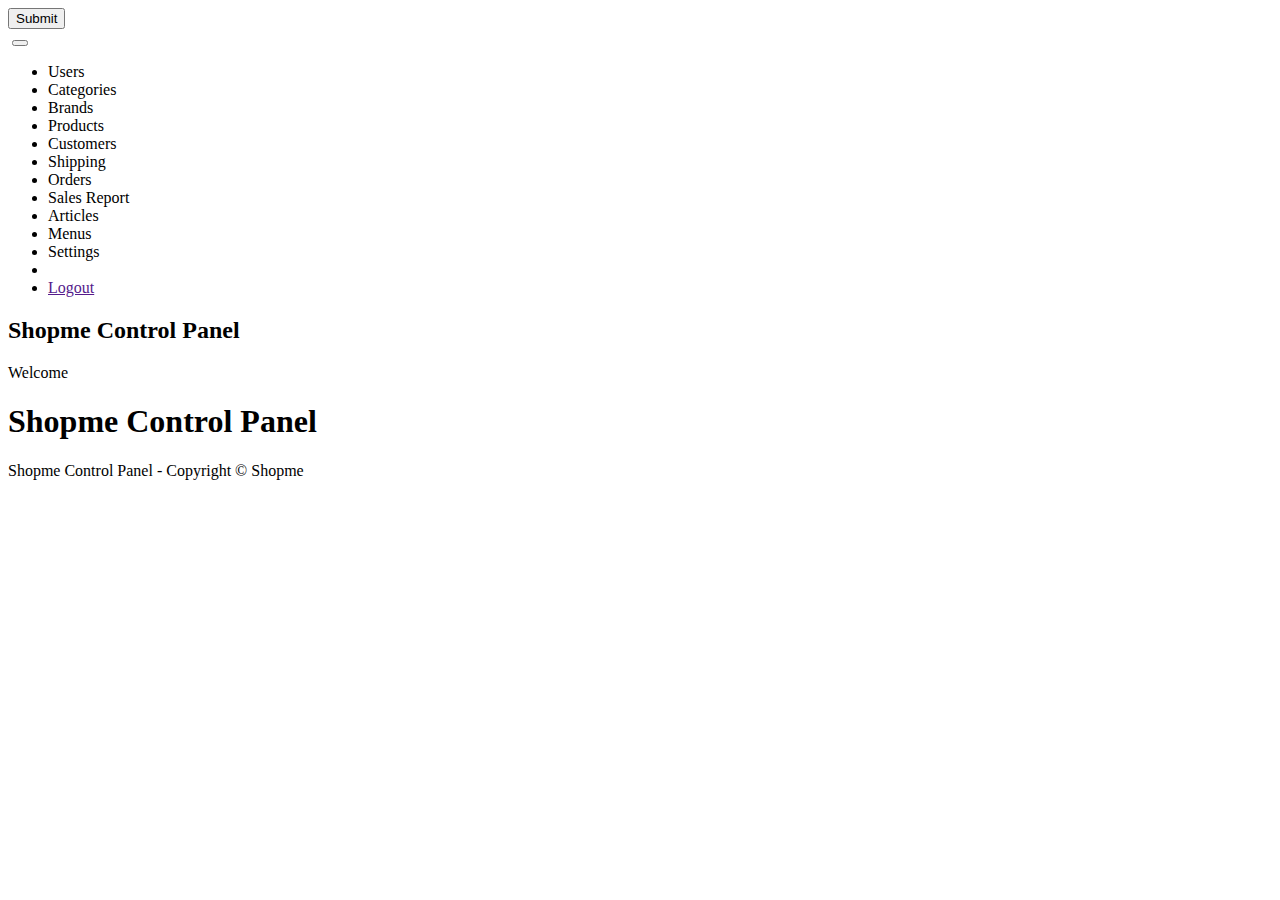
<file: ShopmeProject/ShopmeWebParent/ShopmeBackEnd/src/main/resources/templates/index.html>
<!DOCTYPE html>
<html xmlns:th="http://www.thymeleaf.org"
	xmlns:sec="https://www.thymeleaf.org/thymeleaf-extras-springsecurity5">
<head>
	<meta http-equiv="Content-Type" content="text/html; charset=UTF-8">
	<meta name="viewport" content="width=device-width,initial-scale=1.0, minimum-scale=1.0">

	<title>Home - Shopme Admin</title>
	
	<link rel="stylesheet" type="text/css" th:href="@{/webjars/bootstrap/css/bootstrap.min.css}" />
		<link rel="stylesheet" type="text/css" th:href="@{/fontawesome/all.css}" />
	<link rel="stylesheet" type="text/css" th:href="@{/style.css}" />	
	<script type="text/javascript" th:src="@{/webjars/jquery/jquery.min.js}" ></script>
	<script type="text/javascript" th:src="@{/webjars/bootstrap/js/bootstrap.min.js}" ></script>
</head>
<body>
<div class="container-fluid">
	<div>
		<form th:action="@{/logout}" method="post" th:hidden="true" name="logoutForm">
			<input type="submit" />
		</form>
		<nav class="navbar navbar-expand-lg bg-dark navbar-dark">
			<a class="navbar-brand" th:href="@{/}">
				<img th:src="@{/images/ShopmeAdminSmall.png}" />
			</a>
			<button class="navbar-toggler" type="button" data-toggle="collapse" data-target="#topNavbar">
				<span class="navbar-toggler-icon"></span>
			</button>
			<div class="collapse navbar-collapse" id="topNavbar">
				<ul class="navbar-nav">
					<li class="nav-item" sec:authorize="hasAuthority('Admin')">
					<a class="nav-link" th:href="@{/users}">Users</a>
				</li>
				
				<th:block sec:authorize="hasAnyAuthority('Admin', 'Editor')">
				<li class="nav-item">
					<a class="nav-link" th:href="@{/categories}">Categories</a>
				</li>		
				<li class="nav-item">
					<a class="nav-link" th:href="@{/brands}">Brands</a>
				</li>
				</th:block>
				
				<th:block sec:authorize="hasAnyAuthority('Admin', 'Salesperson', 'Editor', 'Shipper')">
				<li class="nav-item">
					<a class="nav-link" th:href="@{/products}">Products</a>
				</li>
				</th:block>
				
				<th:block sec:authorize="hasAnyAuthority('Admin', 'Salesperson')">
				<li class="nav-item">
					<a class="nav-link" th:href="@{/customers}">Customers</a>
				</li>		
				
				<li class="nav-item">
					<a class="nav-link" th:href="@{/shipping}">Shipping</a>
				</li>
				</th:block>
				
				<th:block sec:authorize="hasAnyAuthority('Admin', 'Salesperson', 'Shipper')">
				<li class="nav-item">
					<a class="nav-link" th:href="@{/orders}">Orders</a>
				</li>
				</th:block>
				
				<th:block sec:authorize="hasAnyAuthority('Admin', 'Salesperson')">
				<li class="nav-item">
					<a class="nav-link" th:href="@{/report}">Sales Report</a>
				</li>	
				</th:block>
				
				<th:block sec:authorize="hasAnyAuthority('Admin', 'Editor')">
				<li class="nav-item">
					<a class="nav-link" th:href="@{/articles}">Articles</a>
				</li>
				
				<li class="nav-item">
					<a class="nav-link" th:href="@{/menus}">Menus</a>
				</li>
				</th:block>
				
				<li class="nav-item" sec:authorize="hasAuthority('Admin')">
					<a class="nav-link" th:href="@{/settings}">Settings</a>
				</li>
					<li>
						<span class="fas fa-user fa-2x icon-silver"></span>
					</li>
					<li class="nav-item dropdown">
						<a class="nav-link dropdown-toggle" data-toggle="dropdown" 
							th:href="@{/account}" 
							sec:authentication="principal.fullname"></a>
						<div class="dropdown-menu">
							<a class="dropdown-item" id="logoutLink" href="">Logout</a>
						</div>
					</li>
										
				</ul>
			</div>
			
		</nav>
	</div>
	<div>
		<h2>Shopme Control Panel</h2>
		Welcome 
		<a th:href="@{/account}" 
			sec:authentication="principal.fullname"></a>	
		<span sec:authentication="principal.authorities"></span>		
	</div>
	<div>
		<h1>Shopme Control Panel</h1>	
	</div>
	
	<div>
		<p>Shopme Control Panel - Copyright &copy; Shopme</p>
	</div>
	
</div>

<script type="text/javascript">
	$(document).ready(function() {
		$("#logoutLink").on("click", function(e) {
			e.preventDefault();
			document.logoutForm.submit();
		});
		
		customizeDropDownMenu();
	});
	
	
	function customizeDropDownMenu() {
	$(".navbar .dropdown").hover(
		function() {
			$(this).find('.dropdown-menu').first().stop(true, true).delay(250).slideDown();
		},
		function() {
			$(this).find('.dropdown-menu').first().stop(true, true).delay(100).slideUp();
		}
	);
	
	$(".dropdown > a").click(function() {
		location.href = this.href;
	});
}
</script>
</body>
</html>
</file>
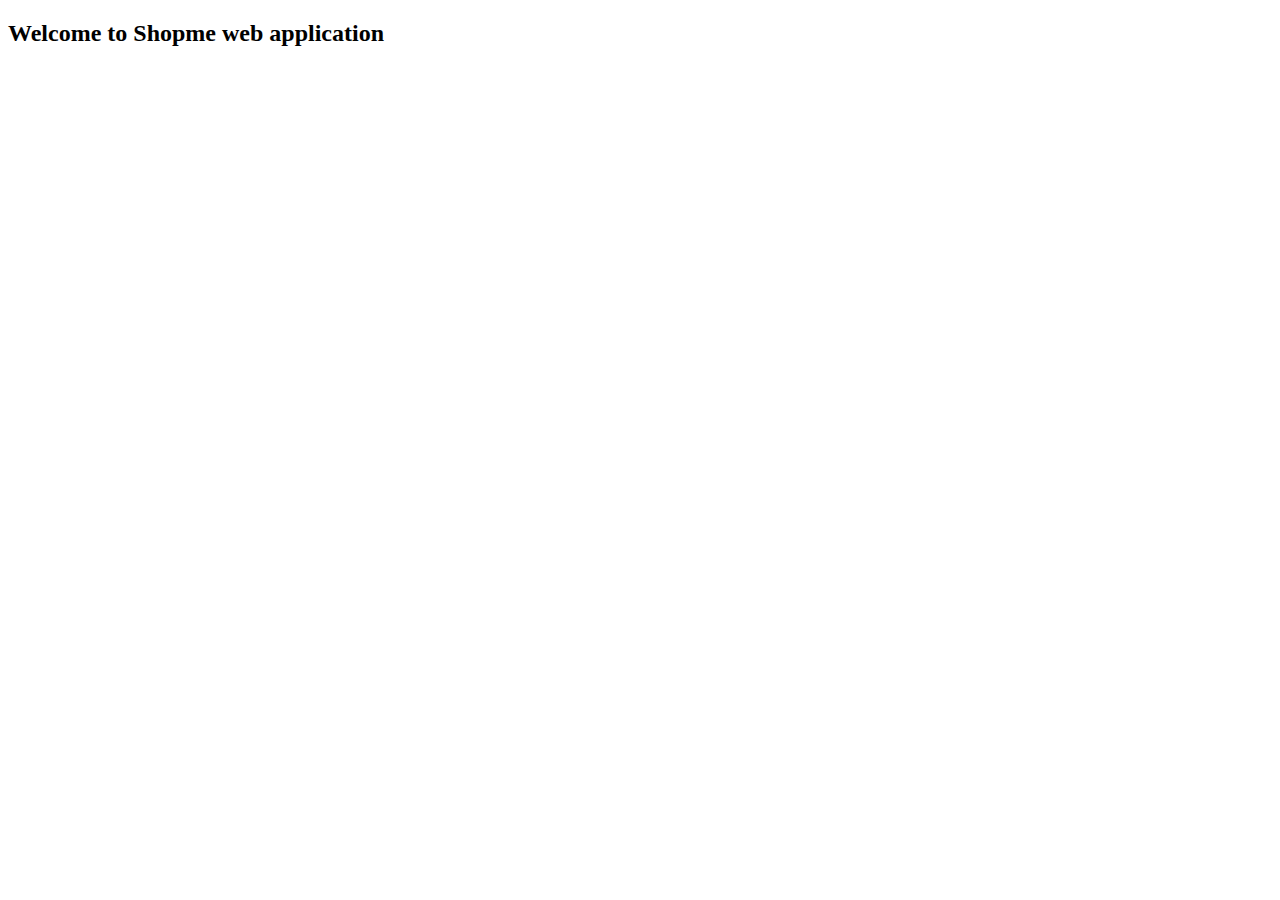
<file: ShopmeProject/ShopmeWebParent/ShopmeFrontEnd/src/main/resources/templates/index.html>
<!DOCTYPE html>
<html xmlns:th="http://www.thymeleaf.org"

<head></head>

<body>
	<div class="container-fluid">
		
		<div>
			<h2>Welcome to Shopme web application</h2>
			

		

	</div>
</body>

</html>
</file>
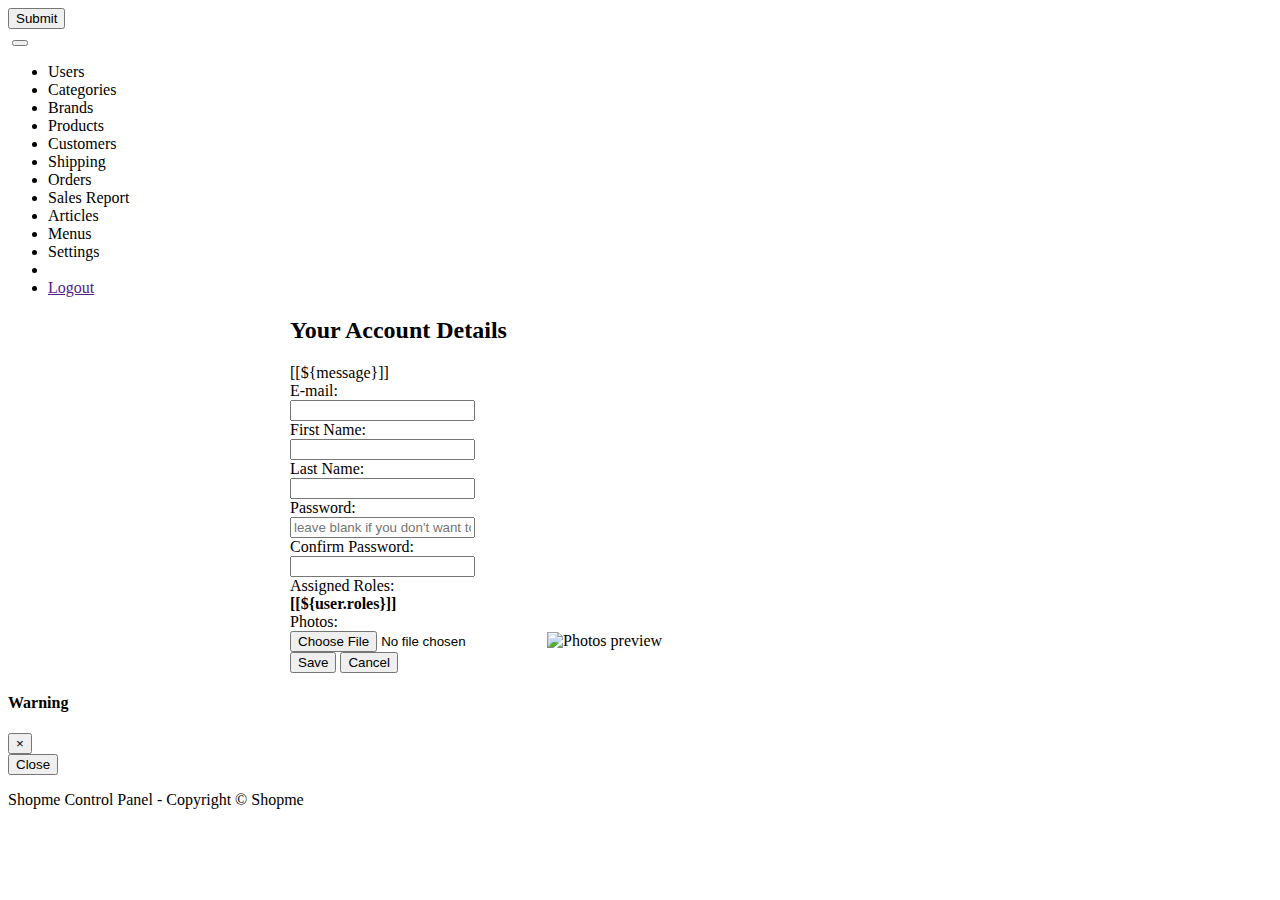
<file: ShopmeProject/ShopmeWebParent/ShopmeBackEnd/src/main/resources/templates/account_form.html>
<!DOCTYPE html>
<html xmlns:th="http://www.thymeleaf.org">
<head th:fragment="page_head(title)">
	<meta http-equiv="Content-Type" content="text/html; charset=UTF-8">
	<meta name="viewport" content="width=device-width,initial-scale=1.0, minimum-scale=1.0">

	<title>[[${title}]]</title>
	
	<link rel="stylesheet" type="text/css" th:href="@{/webjars/bootstrap/css/bootstrap.min.css}" />
	<link rel="stylesheet" type="text/css" th:href="@{/fontawesome/all.css}" />
	<link rel="stylesheet" type="text/css" th:href="@{/style.css}" />		
	<script type="text/javascript" th:src="@{/webjars/jquery/jquery.min.js}" ></script>
	<script type="text/javascript" th:src="@{/webjars/bootstrap/js/bootstrap.min.js}" ></script>
	<script type="text/javascript" th:src="@{/js/common.js}" ></script>
</head>
<body>
<div class="container-fluid">
	<div>
		<form th:action="@{/logout}" method="post" th:hidden="true" name="logoutForm">
			<input type="submit" />
		</form>
		<nav class="navbar navbar-expand-lg bg-dark navbar-dark">
			<a class="navbar-brand" th:href="@{/}">
				<img th:src="@{/images/ShopmeAdminSmall.png}" />
			</a>
			<button class="navbar-toggler" type="button" data-toggle="collapse" data-target="#topNavbar">
				<span class="navbar-toggler-icon"></span>
			</button>
			<div class="collapse navbar-collapse" id="topNavbar">
				<ul class="navbar-nav">
					<li class="nav-item">
						<a class="nav-link" th:href="@{/users}">Users</a>
					</li>
					<li class="nav-item">
						<a class="nav-link" th:href="@{/categories}">Categories</a>
					</li>		
					<li class="nav-item">
						<a class="nav-link" th:href="@{/brands}">Brands</a>
					</li>
					<li class="nav-item">
						<a class="nav-link" th:href="@{/products}">Products</a>
					</li>
					<li class="nav-item">
						<a class="nav-link" th:href="@{/customers}">Customers</a>
					</li>					
					<li class="nav-item">
						<a class="nav-link" th:href="@{/shipping}">Shipping</a>
					</li>
					<li class="nav-item">
						<a class="nav-link" th:href="@{/orders}">Orders</a>
					</li>
					<li class="nav-item">
						<a class="nav-link" th:href="@{/report}">Sales Report</a>
					</li>	
					<li class="nav-item">
						<a class="nav-link" th:href="@{/articles}">Articles</a>
					</li>
					<li class="nav-item">
						<a class="nav-link" th:href="@{/menus}">Menus</a>
					</li>
					<li class="nav-item">
						<a class="nav-link" th:href="@{/settings}">Settings</a>
					</li>
					<li>
						<span class="fas fa-user fa-2x icon-silver"></span>
					</li>
					<li class="nav-item dropdown">
						<a class="nav-link dropdown-toggle" data-toggle="dropdown" 
							th:href="@{/account}" 
							sec:authentication="principal.fullname"></a>
						<div class="dropdown-menu">
							<a class="dropdown-item" id="logoutLink" href="">Logout</a>
						</div>
					</li>
										
				</ul>
			</div>
			
		</nav>
	</div>

	
	<form th:action="@{/account/update}" method="post" style="max-width: 700px; margin: 0 auto"
		enctype="multipart/form-data"
		th:object="${user}">
		<input type="hidden" th:field="*{id}" />
	<div class="text-center">
		<h2>Your Account Details</h2>	
	</div>		
	
	<div th:if="${message != null}" class="alert alert-success text-center">
		[[${message}]]
	</div>	
	
	<div class="border border-secondary rounded p-3">
		<div class="form-group row">
			<label class="col-sm-4 col-form-label">E-mail:</label>
			<div class="col-sm-8">
				<input type="email" class="form-control" th:field="*{email}" readonly="readonly" />
			</div>
		</div>
		
		<div class="form-group row">
			<label class="col-sm-4 col-form-label">First Name:</label>
			<div class="col-sm-8">
				<input type="text" class="form-control" th:field="*{firstName}" required minlength="2" maxlength="45"  />
			</div>
		</div>		
		
		<div class="form-group row">
			<label class="col-sm-4 col-form-label">Last Name:</label>
			<div class="col-sm-8">
				<input type="text" class="form-control" th:field="*{lastName}" required minlength="2" maxlength="45"  />
			</div>
		</div>		
		
		<div class="form-group row">
			<label class="col-sm-4 col-form-label">Password:</label>
			<div class="col-sm-8">
				<input type="password" th:field="*{password}" class="form-control"
					placeholder="leave blank if you don't want to change password"
					minlength="8" maxlength="20"
					oninput="checkPasswordMatch(document.getElementById('confirmPassword'))"
				  />
			</div>
		</div>
		<div class="form-group row">
			<label class="col-sm-4 col-form-label">Confirm Password:</label>
			<div class="col-sm-8">
				<input type="password" id="confirmPassword" class="form-control"
					minlength="8" maxlength="20"
					oninput="checkPasswordMatch(this)"			
				  />
			</div>
		</div>		

		<div class="form-group row">
			<label class="col-sm-4 col-form-label">Assigned Roles:</label>
			<div class="col-sm-8">
				<span><b>[[${user.roles}]]</b></span>
			</div>
		</div>	
		
		<div class="form-group row">
			<label class="col-sm-4 col-form-label">Photos:</label>
			<div class="col-sm-8">
				<input type="hidden" th:field="*{photos}" />
				<input type="file" id="fileImage" name="image" accept="image/png, image/jpeg"
					class="mb-2" />
				<img id="thumbnail" alt="Photos preview" th:src="@{${user.photosImagePath}}"
					class="img-fluid" />
			</div>
		</div>						
				
		<div class="text-center">
			<input type="submit" value="Save" class="btn btn-primary m-3" />
			<input type="button" value="Cancel" class="btn btn-secondary" id="buttonCancel" />
		</div>
	</div>
	</form>
	
	<div class="modal fade text-center" id="modalDialog">
		<div class="modal-dialog">
			<div class="modal-content">
				<div class="modal-header">
					<h4 class="modal-title" id="modalTitle">Warning</h4>
					<button type="button" class="close" data-dismiss="modal">&times;</button>
				</div>
				
				<div class="modal-body">
					<span id="modalBody"></span>
				</div>
				
				<div class="modal-footer">
					<button type="button" class="btn btn-danger" data-dismiss="modal">Close</button>
				</div>
			</div>
		</div>
	</div>
		
		
		
		<div class="text-center m-3">
		<p>Shopme Control Panel - Copyright &copy; Shopme</p>
	</div>
</div>



<script type="text/javascript">
	$(document).ready(function() {
		$("#buttonCancel").on("click", function() {
			window.location = "[[@{/users}]]";
		});
		
		$("#fileImage").change(function() {
			fileSize = this.files[0].size;
			
			if (fileSize > 1048576) {
				this.setCustomValidity("You must choose an image less than 1MB!");
				this.reportValidity();
			} else {
				this.setCustomValidity("");
				showImageThumbnail(this);				
			}
			
		});
	});
	
	function showImageThumbnail(fileInput) {
		var file = fileInput.files[0];
		var reader = new FileReader();
		reader.onload = function(e) {
			$("#thumbnail").attr("src", e.target.result);
		};
		
		reader.readAsDataURL(file);
	}
	
	function checkPasswordMatch(confirmPassword) {
		if (confirmPassword.value != $("#password").val()) {
			confirmPassword.setCustomValidity("Passwords do not match!");
		} else {
			confirmPassword.setCustomValidity("");
		}
	}
	
</script>
</body>
</html>
</file>
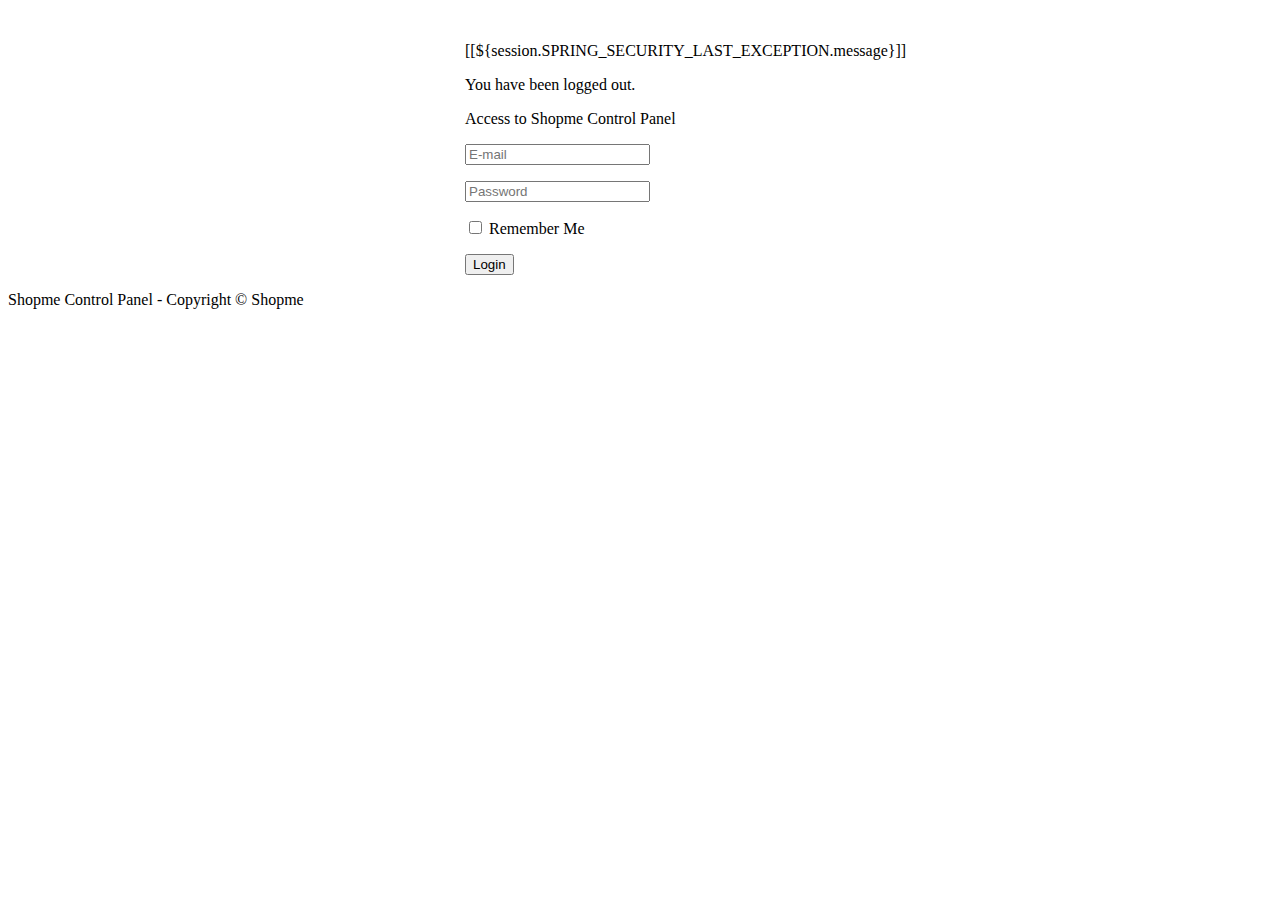
<file: ShopmeProject/ShopmeWebParent/ShopmeBackEnd/src/main/resources/templates/login.html>
<!DOCTYPE html>
<html xmlns:th="http://www.thymeleaf.org">
<head>
	<meta http-equiv="Content-Type" content="text/html; charset=UTF-8">
	<meta name="viewport" content="width=device-width,initial-scale=1.0, minimum-scale=1.0">

	<title>Login - Shopme Admin</title>
	
	<link rel="stylesheet" type="text/css" th:href="@{/webjars/bootstrap/css/bootstrap.min.css}" />
</head>
<body>
<div class="container-fluid text-center">

	<div>
		<img th:src="@{/images/ShopmeAdminBig.png}" />
	</div>
	
	<form th:action="@{/login}" method="post" style="max-width: 350px; margin: 0 auto">
		<div th:if="${param.error}">
			<p class="text-danger">[[${session.SPRING_SECURITY_LAST_EXCEPTION.message}]]</p>
		</div>
		<div th:if="${param.logout}">
			<p class="text-warning">You have been logged out.</p>
		</div>
		
		<div class="border border-secondary rounded p-3">
			<p>Access to Shopme Control Panel</p>
			<p>
				<input type="email" name="email" class="form-control" placeholder="E-mail" required />
			</p>
			<p>
				<input type="password" name="password" class="form-control" placeholder="Password" required />
			</p>
			<p>
				<input type="checkbox" name="remember-me" />&nbsp;Remember Me
			</p>
			<p>
				<input type="submit" value="Login" class="btn btn-primary" />
			</p>			
		</div>
	</form>
	
	<div>
		<p>Shopme Control Panel - Copyright &copy; Shopme</p>
	</div>
	
</div>
</body>
</html>
</file>
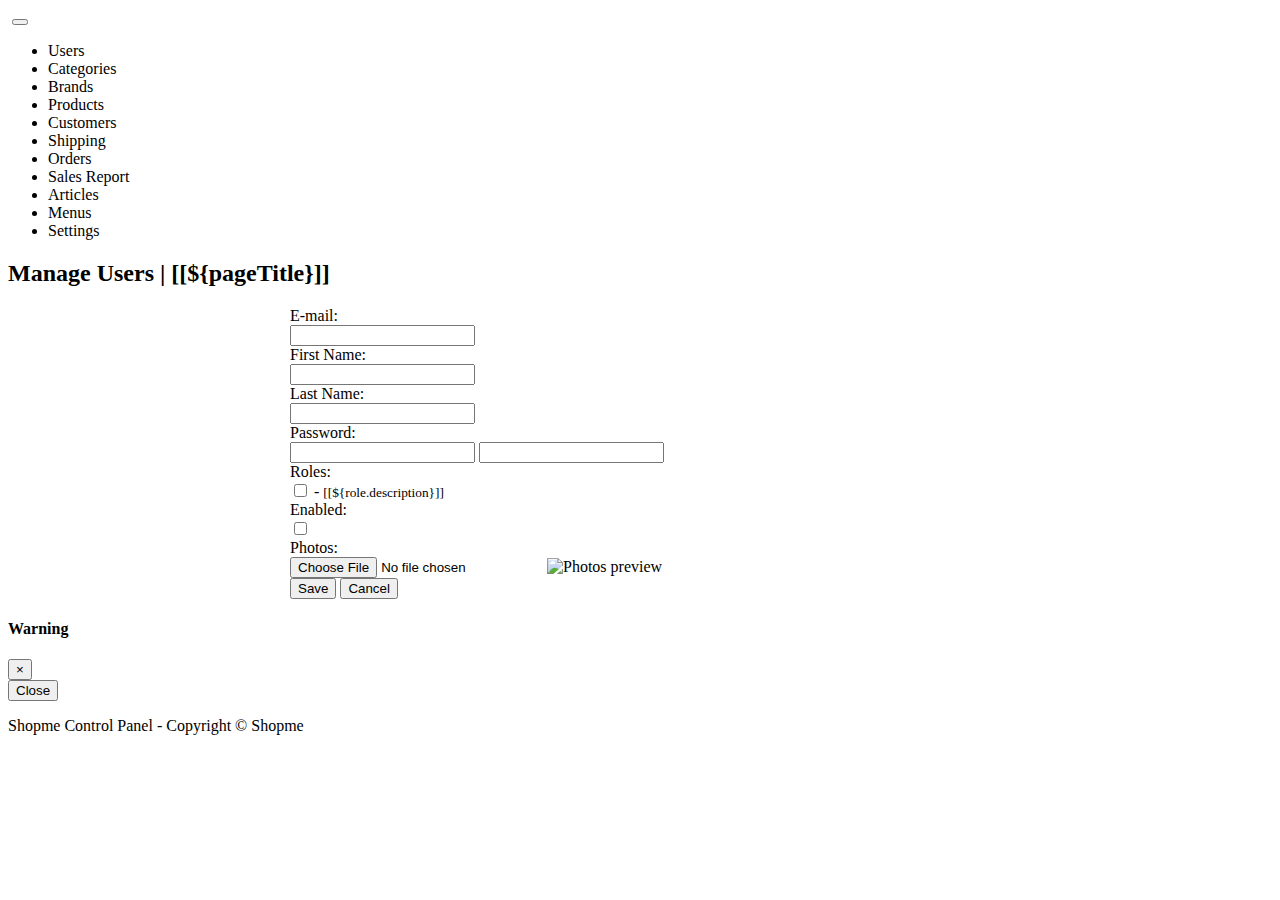
<file: ShopmeProject/ShopmeWebParent/ShopmeBackEnd/src/main/resources/templates/user_form.html>
<!DOCTYPE html>
<html xmlns:th="http://www.thymeleaf.org">
<head>
	<meta http-equiv="Content-Type" content="text/html; charset=UTF-8">
	<meta name="viewport" content="width=device-width,initial-scale=1.0, minimum-scale=1.0">

	<title>[[${pageTitle}]]</title>
	
	<link rel="stylesheet" type="text/css" th:href="@{/webjars/bootstrap/css/bootstrap.min.css}" />
	<script type="text/javascript" th:src="@{/webjars/jquery/jquery.min.js}" ></script>
	<script type="text/javascript" th:src="@{/webjars/bootstrap/js/bootstrap.min.js}" ></script>
</head>
<body>
<div class="container-fluid">
	<div>
		<nav class="navbar navbar-expand-lg bg-dark navbar-dark">
			<a class="navbar-brand" th:href="@{/}">
				<img th:src="@{/images/ShopmeAdminSmall.png}" />
			</a>
			<button class="navbar-toggler" type="button" data-toggle="collapse" data-target="#topNavbar">
				<span class="navbar-toggler-icon"></span>
			</button>
			<div class="collapse navbar-collapse" id="topNavbar">
				<ul class="navbar-nav">
					<li class="nav-item">
						<a class="nav-link" th:href="@{/users}">Users</a>
					</li>
					<li class="nav-item">
						<a class="nav-link" th:href="@{/categories}">Categories</a>
					</li>		
					<li class="nav-item">
						<a class="nav-link" th:href="@{/brands}">Brands</a>
					</li>
					<li class="nav-item">
						<a class="nav-link" th:href="@{/products}">Products</a>
					</li>
					<li class="nav-item">
						<a class="nav-link" th:href="@{/customers}">Customers</a>
					</li>					
					<li class="nav-item">
						<a class="nav-link" th:href="@{/shipping}">Shipping</a>
					</li>
					<li class="nav-item">
						<a class="nav-link" th:href="@{/orders}">Orders</a>
					</li>
					<li class="nav-item">
						<a class="nav-link" th:href="@{/report}">Sales Report</a>
					</li>	
					<li class="nav-item">
						<a class="nav-link" th:href="@{/articles}">Articles</a>
					</li>
					<li class="nav-item">
						<a class="nav-link" th:href="@{/menus}">Menus</a>
					</li>
					<li class="nav-item">
						<a class="nav-link" th:href="@{/settings}">Settings</a>
					</li>					
				</ul>
			</div>
			
		</nav>
	</div>
	<div>
		<h2>Manage Users | [[${pageTitle}]]</h2>	
	</div>
	
	<form th:action="@{/users/save}" method="post" style="max-width: 700px; margin: 0 auto"
		enctype="multipart/form-data"
		th:object="${user}" onsubmit="return checkEmailUnique(this);">
		<input type="hidden" th:field="*{id}" />
	<div class="border border-secondary rounded p-3">
		<div class="form-group row">
			<label class="col-sm-4 col-form-label">E-mail:</label>
			<div class="col-sm-8">
				<input type="email" class="form-control" th:field="*{email}" required minlength="8" maxlength="128"  />
			</div>
		</div>
		
		<div class="form-group row">
			<label class="col-sm-4 col-form-label">First Name:</label>
			<div class="col-sm-8">
				<input type="text" class="form-control" th:field="*{firstName}" required minlength="2" maxlength="45"  />
			</div>
		</div>		
		
		<div class="form-group row">
			<label class="col-sm-4 col-form-label">Last Name:</label>
			<div class="col-sm-8">
				<input type="text" class="form-control" th:field="*{lastName}" required minlength="2" maxlength="45"  />
			</div>
		</div>		
		
		<div class="form-group row">
			<label class="col-sm-4 col-form-label">Password:</label>
			<div class="col-sm-8">
				<input th:if="${user.id == null}" type="password" class="form-control" 
					th:field="*{password}" required minlength="8" maxlength="20"  />
				
				<input th:if="${user.id != null}" type="password" class="form-control" 
					th:field="*{password}" minlength="8" maxlength="20"  />				
			</div>
		</div>		

		<div class="form-group row">
			<label class="col-sm-4 col-form-label">Roles:</label>
			<div class="col-sm-8">
				<th:block th:each="role : ${listRoles}">
				<input type="checkbox" th:field="*{roles}" 
					th:text="${role.name}"
					th:value="${role.id}"
					class="m-2"
				/>
				- <small>[[${role.description}]]</small>
				<br/>
				</th:block>
			</div>
		</div>		
		
		<div class="form-group row">
			<label class="col-sm-4 col-form-label">Enabled:</label>
			<div class="col-sm-8">
				<input type="checkbox" th:field="*{enabled}" />
			</div>
		</div>
		
		<div class="form-group row">
			<label class="col-sm-4 col-form-label">Photos:</label>
			<div class="col-sm-8">
				<input type="hidden" th:field="*{photos}" />
				<input type="file" id="fileImage" name="image" accept="image/png, image/jpeg"
					class="mb-2" />
				<img id="thumbnail" alt="Photos preview" th:src="@{${user.photosImagePath}}"
					class="img-fluid" />
			</div>
		</div>						
				
		<div class="text-center">
			<input type="submit" value="Save" class="btn btn-primary m-3" />
			<input type="button" value="Cancel" class="btn btn-secondary" id="buttonCancel" />
		</div>
	</div>
	</form>
	
	<div class="modal fade text-center" id="modalDialog">
		<div class="modal-dialog">
			<div class="modal-content">
				<div class="modal-header">
					<h4 class="modal-title" id="modalTitle">Warning</h4>
					<button type="button" class="close" data-dismiss="modal">&times;</button>
				</div>
				
				<div class="modal-body">
					<span id="modalBody"></span>
				</div>
				
				<div class="modal-footer">
					<button type="button" class="btn btn-danger" data-dismiss="modal">Close</button>
				</div>
			</div>
		</div>
	</div>
	
	<div class="text-center">
		<p>Shopme Control Panel - Copyright &copy; Shopme</p>
	</div>
	
</div>
<script type="text/javascript">
	$(document).ready(function() {
		$("#buttonCancel").on("click", function() {
			window.location = "[[@{/users}]]";
		});
		
		$("#fileImage").change(function() {
			fileSize = this.files[0].size;
			
			if (fileSize > 1048576) {
				this.setCustomValidity("You must choose an image less than 1MB!");
				this.reportValidity();
			} else {
				this.setCustomValidity("");
				showImageThumbnail(this);				
			}
			
		});
	});
	
	function showImageThumbnail(fileInput) {
		var file = fileInput.files[0];
		var reader = new FileReader();
		reader.onload = function(e) {
			$("#thumbnail").attr("src", e.target.result);
		};
		
		reader.readAsDataURL(file);
	}
	
	function checkEmailUnique(form) {
		url = "[[@{/users/check_email}]]";
		userEmail = $("#email").val();
		userId = $("#id").val();
		csrfValue = $("input[name='_csrf']").val();
		
		params = {id: userId, email: userEmail, _csrf: csrfValue};
		
		$.post(url, params, function(response) {
			if (response == "OK") {
				form.submit();
			} else if (response == "Duplicated") {
				showModalDialog("Warning", "There is another user having the email " + userEmail);
			} else {
				showModalDialog("Error", "Unknown response from server");
			}
		}).fail(function() {
			showModalDialog("Error", "Could not connect to the server");
		});
		
		return false;
	}
	
	function showModalDialog(title, message) {
		$("#modalTitle").text(title);
		$("#modalBody").text(message);
		$("#modalDialog").modal();
		
	}
	
</script>
</body>
</html>
</file>
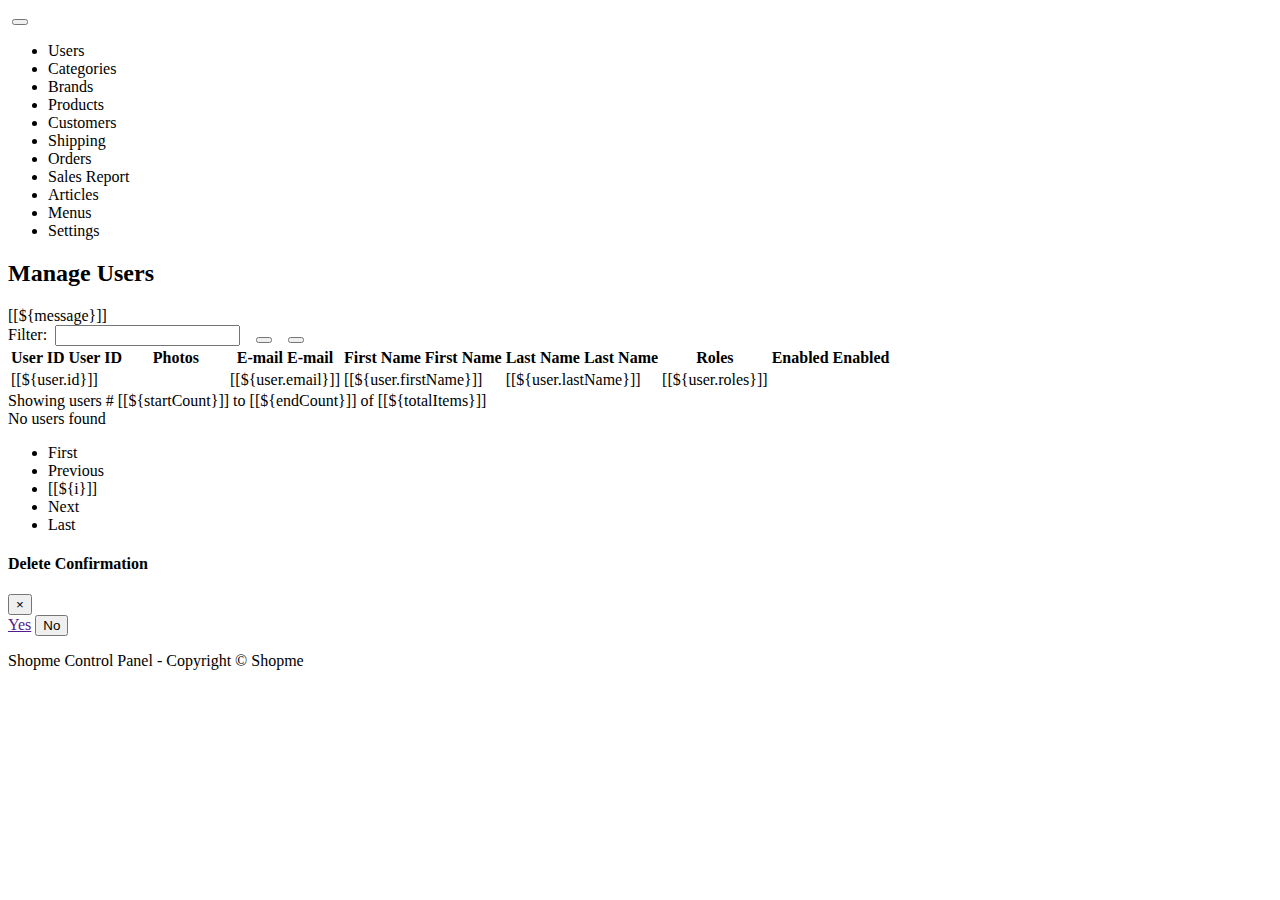
<file: ShopmeProject/ShopmeWebParent/ShopmeBackEnd/src/main/resources/templates/users.html>
<!DOCTYPE html>
<html xmlns:th="http://www.thymeleaf.org">
<head>
	<meta http-equiv="Content-Type" content="text/html; charset=UTF-8">
	<meta name="viewport" content="width=device-width,initial-scale=1.0, minimum-scale=1.0">

	<title>Home - Shopme Admin</title>
	
	<link rel="stylesheet" type="text/css" th:href="@{/webjars/bootstrap/css/bootstrap.min.css}" />
	<link rel="stylesheet" type="text/css" th:href="@{/fontawesome/all.css}" />
	<link rel="stylesheet" type="text/css" th:href="@{/style.css}" />
	<script type="text/javascript" th:src="@{/webjars/jquery/jquery.min.js}" ></script>
	<script type="text/javascript" th:src="@{/webjars/bootstrap/js/bootstrap.min.js}" ></script>
</head>
<body>
<div class="container-fluid">
	<div>
		<nav class="navbar navbar-expand-lg bg-dark navbar-dark">
			<a class="navbar-brand" th:href="@{/}">
				<img th:src="@{/images/ShopmeAdminSmall.png}" />
			</a>
			<button class="navbar-toggler" type="button" data-toggle="collapse" data-target="#topNavbar">
				<span class="navbar-toggler-icon"></span>
			</button>
			<div class="collapse navbar-collapse" id="topNavbar">
				<ul class="navbar-nav">
					<li class="nav-item">
						<a class="nav-link" th:href="@{/users}">Users</a>
					</li>
					<li class="nav-item">
						<a class="nav-link" th:href="@{/categories}">Categories</a>
					</li>		
					<li class="nav-item">
						<a class="nav-link" th:href="@{/brands}">Brands</a>
					</li>
					<li class="nav-item">
						<a class="nav-link" th:href="@{/products}">Products</a>
					</li>
					<li class="nav-item">
						<a class="nav-link" th:href="@{/customers}">Customers</a>
					</li>					
					<li class="nav-item">
						<a class="nav-link" th:href="@{/shipping}">Shipping</a>
					</li>
					<li class="nav-item">
						<a class="nav-link" th:href="@{/orders}">Orders</a>
					</li>
					<li class="nav-item">
						<a class="nav-link" th:href="@{/report}">Sales Report</a>
					</li>	
					<li class="nav-item">
						<a class="nav-link" th:href="@{/articles}">Articles</a>
					</li>
					<li class="nav-item">
						<a class="nav-link" th:href="@{/menus}">Menus</a>
					</li>
					<li class="nav-item">
						<a class="nav-link" th:href="@{/settings}">Settings</a>
					</li>					
				</ul>
			</div>
			
		</nav>
	</div>
	<div>
		<h2>Manage Users</h2>	
		<a th:href="@{/users/new}" class="fas fa-user-plus fa-2x icon-dark mr-2"></a>
		
		<a th:href="@{/users/export/csv}" class="fas fa-file-csv fa-2x icon-dark mr-2"></a>
		
		<a th:href="@{/users/export/excel}" class="fas fa-file-excel fa-2x icon-dark mr-2"></a>		
		
		<a th:href="@{/users/export/pdf}" class="fas fa-file-pdf fa-2x icon-dark"></a>		
	</div>
	
	<div th:if="${message != null}" class="alert alert-success text-center">
		[[${message}]]
	</div>
	
	<div>
		<form th:action="@{/users/page/1}" class="form-inline m-3">
			<input type="hidden" name="sortField" th:value="${sortField}" />
			<input type="hidden" name="sortDir" th:value="${sortDir}" />
			
			Filter:&nbsp;
			<input type="search" name="keyword" th:value="${keyword}" class="form-control" required/>
			&nbsp;&nbsp;
			<button type="submit" class="btn btn-primary">
				<i class="fas fa-search"></i>
			</button>
			&nbsp;&nbsp;
			<button type="button" class="btn btn-secondary" onclick="clearFilter()">
				<i class="fas fa-eraser"></i>
			</button>
		</form>
	</div>
	
	<div class="full-details">
		<table class="table table-bordered table-striped table-hover table-responsive-xl">
			<thead class="thead-dark">
				<tr>
					<th>
						<a th:if="${sortField != 'id'}" class="text-white"
							th:href="@{'/users/page/' + ${currentPage} + '?sortField=id&sortDir=' + ${sortDir} + ${keyword != null ? '&keyword=' + keyword : ''}}">
							User ID
						</a>
						<a th:if="${sortField == 'id'}" class="text-white"
							th:href="@{'/users/page/' + ${currentPage} + '?sortField=id&sortDir=' + ${reverseSortDir} + ${keyword != null ? '&keyword=' + keyword : ''}}">
							User ID
						</a>
												
						<span th:if="${sortField == 'id'}"
							th:class="${sortDir == 'asc' ? 'fas fa-sort-up' : 'fas fa-sort-down'}" ></span>					
						
					</th>
					<th>Photos</th>
					<th>
						<a th:if="${sortField != 'email'}" class="text-white"
							th:href="@{'/users/page/' + ${currentPage} + '?sortField=email&sortDir=' + ${sortDir} + ${keyword != null ? '&keyword=' + keyword : ''}}">
							E-mail
						</a>
						<a th:if="${sortField == 'email'}" class="text-white"
							th:href="@{'/users/page/' + ${currentPage} + '?sortField=email&sortDir=' + ${reverseSortDir} + ${keyword != null ? '&keyword=' + keyword : ''}}">
							E-mail
						</a>
												
						<span th:if="${sortField == 'email'}"
							th:class="${sortDir == 'asc' ? 'fas fa-sort-up' : 'fas fa-sort-down'}" ></span>					
					</th>
					
					<th>
						<a th:if="${sortField != 'firstName'}" class="text-white"
							th:href="@{'/users/page/' + ${currentPage} + '?sortField=firstName&sortDir=' + ${sortDir} + ${keyword != null ? '&keyword=' + keyword : ''}}">
							First Name
						</a>
						<a th:if="${sortField == 'firstName'}" class="text-white"
							th:href="@{'/users/page/' + ${currentPage} + '?sortField=firstName&sortDir=' + ${reverseSortDir} + ${keyword != null ? '&keyword=' + keyword : ''}}">
							First Name
						</a>
												
						<span th:if="${sortField == 'firstName'}"
							th:class="${sortDir == 'asc' ? 'fas fa-sort-up' : 'fas fa-sort-down'}" ></span>
					</th>
					
					<th>
						<a th:if="${sortField != 'lastName'}" class="text-white"
							th:href="@{'/users/page/' + ${currentPage} + '?sortField=lastName&sortDir=' + ${sortDir} + ${keyword != null ? '&keyword=' + keyword : ''}}">
							Last Name
						</a>
						<a th:if="${sortField == 'lastName'}" class="text-white"
							th:href="@{'/users/page/' + ${currentPage} + '?sortField=lastName&sortDir=' + ${reverseSortDir} + ${keyword != null ? '&keyword=' + keyword : ''}}">
							Last Name
						</a>
												
						<span th:if="${sortField == 'lastName'}"
							th:class="${sortDir == 'asc' ? 'fas fa-sort-up' : 'fas fa-sort-down'}" ></span>
					</th>
					<th>Roles</th>
					<th>
						<a th:if="${sortField != 'enabled'}" class="text-white"
							th:href="@{'/users/page/' + ${currentPage} + '?sortField=enabled&sortDir=' + ${sortDir} + ${keyword != null ? '&keyword=' + keyword : ''}}">
							Enabled
						</a>
						<a th:if="${sortField == 'enabled'}" class="text-white"
							th:href="@{'/users/page/' + ${currentPage} + '?sortField=enabled&sortDir=' + ${reverseSortDir} + ${keyword != null ? '&keyword=' + keyword : ''}}">
							Enabled
						</a>
												
						<span th:if="${sortField == 'enabled'}"
							th:class="${sortDir == 'asc' ? 'fas fa-sort-up' : 'fas fa-sort-down'}" ></span>					
					</th>
					<th></th>
				</tr>								
			</thead>
			<tbody>
				<tr th:each="user : ${listUsers}">
					<td>[[${user.id}]]</td>
					<td>
						<span th:if="${user.photos == null}" class="fas fa-portrait fa-3x icon-silver"></span>
						<img th:if="${user.photos != null}" th:src="@{${user.photosImagePath}}"
							style="width: 100px" />
					</td>
					<td>[[${user.email}]]</td>
					<td>[[${user.firstName}]]</td>
					<td>[[${user.lastName}]]</td>
					<td>[[${user.roles}]]</td>
					
					<td>
						<a th:if="${user.enabled == true}" class="fas fa-check-circle fa-2x icon-green" 
							th:href="@{'/users/' + ${user.id} + '/enabled/false'}"
							title="Disable this user"
							></a>
							
						<a th:if="${user.enabled == false}" class="fas fa-circle fa-2x icon-dark" 
							th:href="@{'/users/' + ${user.id} + '/enabled/true'}"
							title="Enable this user"
							></a>
					</td>
					
					<td>
						<a class="fas fa-edit fa-2x icon-green" th:href="@{'/users/edit/' + ${user.id}}"
							title="Edit this user"></a>
						&nbsp; 
						<a class="fas fa-trash fa-2x icon-dark link-delete" 
							th:href="@{'/users/delete/' + ${user.id}}"
							th:userId="${user.id}"
							title="Delete this user"></a>
					</td>
				</tr>
			</tbody>
		</table>
	</div>
	
		
	
	<div class="text-center m-1" th:if="${totalItems > 0}">
		<span>Showing users # [[${startCount}]] to [[${endCount}]] of [[${totalItems}]]</span>
	</div>
	<div class="text-center m-1" th:unless="${totalItems > 0}">
		<span>No users found</span>
	</div>
	
	<div th:if="${totalPages > 1}">
		<nav>
		  <ul class="pagination justify-content-center">
		    <li th:class="${currentPage > 1 ? 'page-item' : 'page-item disabled'}">
		    	<a class="page-link" th:href="@{'/users/page/1?sortField=' + ${sortField} + '&sortDir=' + ${sortDir} + ${keyword != null ? '&keyword=' + keyword : ''}}">First</a>
		    </li>		  
		    <li th:class="${currentPage > 1 ? 'page-item' : 'page-item disabled'}">
		    	<a class="page-link" th:href="@{'/users/page/' + ${currentPage - 1} + '?sortField=' + ${sortField} + '&sortDir=' + ${sortDir} + ${keyword != null ? '&keyword=' + keyword : ''}}">Previous</a>
		    </li>
		    
		    <li th:class="${currentPage != i ? 'page-item': 'page-item active'}" 
		    	th:each="i : ${#numbers.sequence(1, totalPages)}">
		    	<a class="page-link" th:href="@{'/users/page/' + ${i} + '?sortField=' + ${sortField} + '&sortDir=' + ${sortDir} + ${keyword != null ? '&keyword=' + keyword : ''}}">[[${i}]]</a>
		    </li>

		    
		    <li th:class="${currentPage < totalPages ? 'page-item' : 'page-item disabled'}">
		    	<a class="page-link" th:href="@{'/users/page/' + ${currentPage + 1} + '?sortField=' + ${sortField} + '&sortDir=' + ${sortDir} + ${keyword != null ? '&keyword=' + keyword : ''}}">Next</a>
		    </li>
		    
		    <li th:class="${currentPage < totalPages ? 'page-item' : 'page-item disabled'}">
		    	<a class="page-link" th:href="@{'/users/page/' + ${totalPages} + '?sortField=' + ${sortField} + '&sortDir=' + ${sortDir} + ${keyword != null ? '&keyword=' + keyword : ''}}">Last</a>
		    </li>		    
		  </ul>
		</nav>	
	</div>
	
	<div class="modal fade text-center" id="confirmModal">
		<div class="modal-dialog">
			<div class="modal-content">
				<div class="modal-header">
					<h4 class="modal-title">Delete Confirmation</h4>
					<button type="button" class="close" data-dismiss="modal">&times;</button>
				</div>
				
				<div class="modal-body">
					<span id="confirmText"></span>
				</div>
				
				<div class="modal-footer">
					<a class="btn btn-success" href="" id="yesButton">Yes</a>
					<button type="button" class="btn btn-danger" data-dismiss="modal">No</button>
				</div>
			</div>
		</div>
	</div>
		
	<div class="text-center">
		<p>Shopme Control Panel - Copyright &copy; Shopme</p>
	</div>
	
</div>
<script type="text/javascript">
	$(document).ready(function() {
		$(".link-delete").on("click", function(e) {
			e.preventDefault();
			link = $(this);
			//alert($(this).attr("href"));
			userId = link.attr("userId");
			$("#yesButton").attr("href", link.attr("href"));
			$("#confirmText").text("Are you sure you want to delete this user ID " + userId + "?");
			$("#confirmModal").modal();
		});
	});
	
	function clearFilter() {
		window.location = "[[@{/users}]]";	
	}
	
</script>
</body>
</html>
</file>
